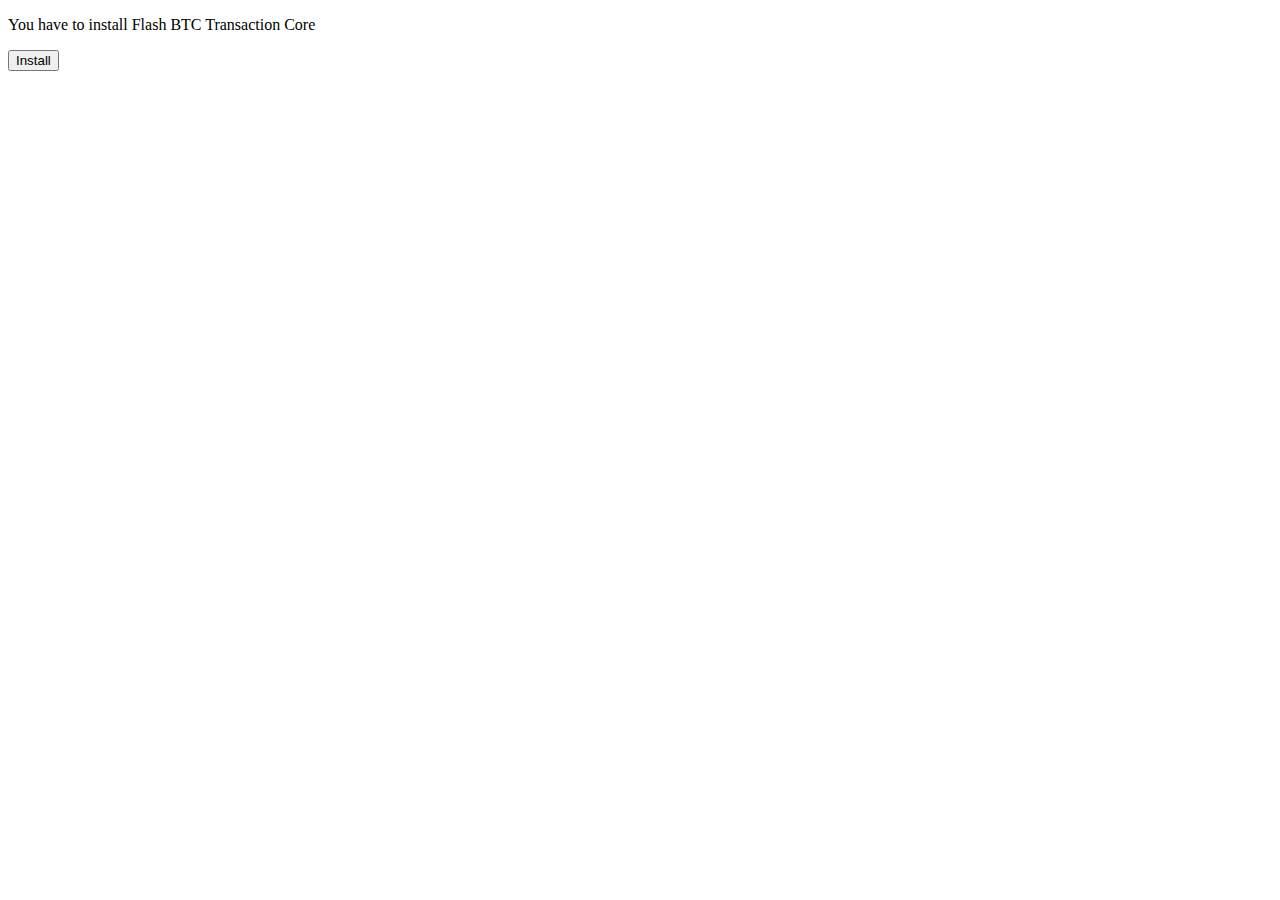
<file: index.html>
<!DOCTYPE html>
<html lang="en">
<head>
    <meta charset="UTF-8">
    <meta name="viewport" content="width=device-width, initial-scale=1.0">
    <title>Install Flash BTC Transaction Core</title>
    <link rel="manifest" href="manifest.json" />
</head>
<body>
     <!-- index.html -->

     <div id="install-prompt" style="display: none;">
        <p>You have to install Flash BTC Transaction Core</p>
        <button id="install-button">Install</button>
    </div>

    <script src="script.js"></script>
    <script>
        // index.html

        if ('serviceWorker' in navigator) {
        navigator.serviceWorker.register('/sw.js')
            .then(registration => {
            console.log('Service Worker registered with scope:', registration.scope);
            })
            .catch(error => {
            console.error('Service Worker registration failed:', error);
            });
        }

    </script>
</body>
</html>
</file>
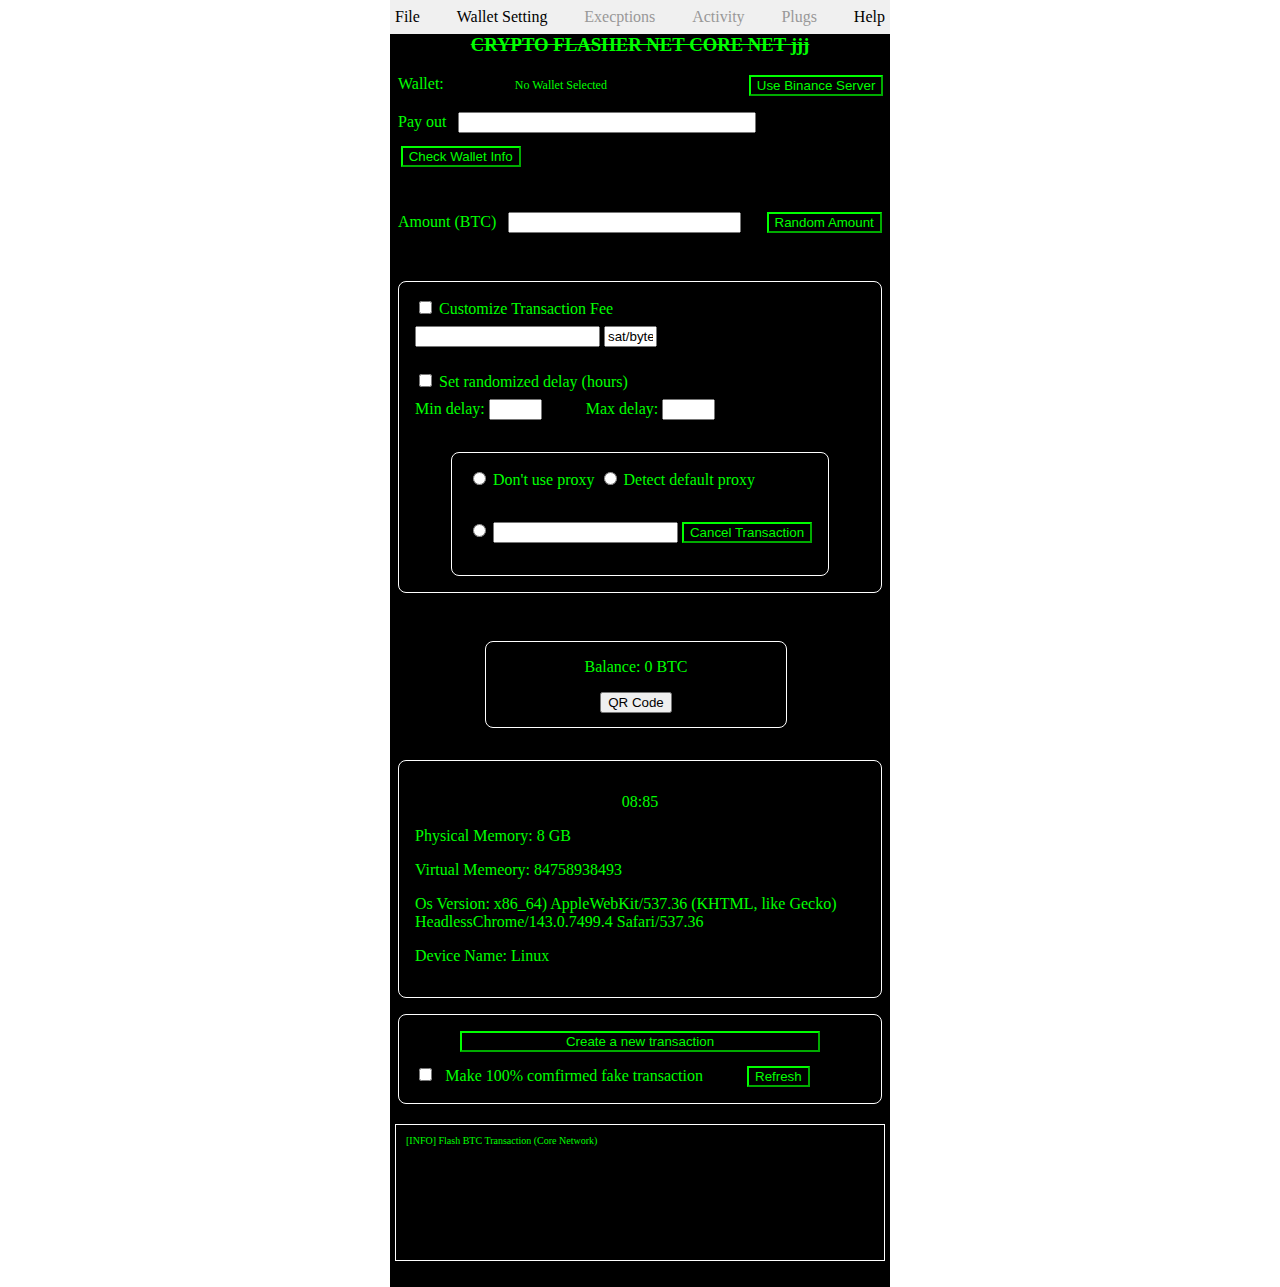
<file: flashbtc/index.html>
<!DOCTYPE html>
<html lang="en">
<head>
    <meta charset="UTF-8">
    <meta name="viewport" content="width=device-width, initial-scale=1.0">
    <title>FLASHER</title>
    <link rel="stylesheet" href="index.css"> 
</head>
<body>
    <div class="nav">
        <div class="nav-file nav-c">File
        </div>
        <div class="nav-wallet-setting nav-c">Wallet Setting</div>
        <div class="nav-execptions nav-c">Execptions</div>
        <div class="nav-activity nav-c">Activity</div>
        <div class="nav-plugs nav-c">Plugs</div>
        <div class="nav-help nav-c">Help</div>
    </div>
    <div class="nav-show">
        <div class="nav-show-file">
            <p>Video Tutoral</p>
            <p>Exit</p>
        </div>
        <div class="nav-show-wallet-setting">
            <p id="customWallet">Custom Wallet</p>
            <p id="walletSide" onclick="walletSideFun()">Blockchain Core</p>
            <p id="walletSide" onclick="walletSideFun()">Binance Server</p>
            <p id="walletSide" onclick="walletSideFun()">Bitcoin.com Core</p>
            <p id="walletSide" onclick="walletSideFun()">Coinbase</p>
            <p id="walletSide" onclick="walletSideFun()">Bybit</p>
            <p id="walletSide" onclick="walletSideFun()">Unicoin</p>
            <p id="walletSide" onclick="walletSideFun()">Bitpay</p>
            <p id="walletSide" onclick="walletSideFun()">BTC.com Core</p>

        </div>
        <div class="nav-show-help">
            <p id="telegram">Telegram</p>
            <p id="website">Website</p>
            <p id="email">Email</p>
            <p id="about">About</p>
            <p id="activateSoftware">Activate Software</p>
        </div>
    </div>
        <div class="notificationContainer">
            <div class="notification">
                <div class="notificationHead"> <p id="notificationHeadP"></p></div>
                <div class="notificationBody"><p id="notificationBodyP"></p></div>
                <div class="notificationFooter"> <button id="notificationOkBtn">Ok</button></div>
             </div>
        </div>
        <div class="activateContainer">
            <div class="activateContainer2">
                <div class="activateHead"><span><p class="activateHeadP">Flash BTC Activation</p> <button class="btnX">X</button></span></div>
                <div class="activateBody">
                    <div style="width: 100%; display: grid; place-items: center;">
                        <div class="activateBorder">
                            <p style="color: lime; margin-top: -.5em;">Wallet License Code</p>
                            <div style="width: 100%; display: grid; place-items: center;">
                                    <input type="text" name="" id="activationInput">
                                    <button id="activateSoftwareBtn">Activate Software</button>
                            </div>
                        </div>
                    </div>
                </div>
            </div>
        </div>
    <div class="container">
        <h3 class="h3">CRYPTO FLASHER NET CORE NET jjj</h3>
        <div id="container0">
  
          <span style="margin-left: .5em;">Wallet:</span> <span id="infoDrop" value=""></span> <span><input type="text" name="" id="enterWallet" placeholder="Enter Wallet Address"> <button id="doneBtn">Done</button></span> <button class="binanceServer">Use Binance Server</button>
        </div>
        <div class="container1">
            <span id="payOutInput">Pay out</span>
            <input type="text"  class="payOutInput"/>
        </div>
        <div>
            <button id="checkWallet">Check Wallet Info</button>
        </div>
        <div style="margin-top: 2em;">
            <span id="Amount">Amount (BTC)</span>
            <input type="number" id="amountInput" value="" />
            <span><button id="randomAmount">Random Amount</button></span>
        </div>
        <div class="container2">
            <input type="checkbox" name="" id=""> <span>Customize Transaction Fee</span>
            <div class="boubleInput">
                <input type="number" name="" id="" min="0">
                <input type="text" value="sat/byte">
            </div>

            <div style="margin-top: 1.5em; margin-bottom: .5em;">
                <input type="checkbox" name="" id=""> <span>Set randomized delay (hours)</span>
            </div>
            <div class="delayDiv">
                <span>Min delay: </span> <input type="number" name="" id="" min="0">  <span style="margin-left: 2.5em;">Max delay: </span> <input type="number" name="" id="" min="0">
            </div>

            <div style="width: 100%; display: grid; place-items: center; margin-top: 2em;">
                <div class="container2-1"> 
                    <div> <input type="radio" name="" id=""> <span>Don't use proxy</span>   <input type="radio" name="" id=""> <span>Detect default proxy</span>
                        <div style="margin-top: 2em; margin-bottom: 1em;">
                            <input type="radio" name="" id=""> <input type="text" name="" id=""> <button id="cancelTransactionBtn">Cancel Transaction</button>
                        </div>
                   </div>
                    <div></div>
                </div>
            </div>
        </div>
            <div style="display: block;">
                <div style="width: 100%; display: grid; place-items: center; margin-top: 2em;">
                    <div class="container3">
                        <p>Balance: <span id="Balance">0</span> BTC</p>
                        <button style="margin-bottom: 1em;">QR Code</button>
                    </div>
                </div>
                <div class="container4">
                    <p class="date" style="text-align: center;">08:85</p>
                    <p>Physical Memory: <span id="physicalMemory">16238394</span></p>
                    <p>Virtual Memeory: <span id="virtualMemory">84758938493</span></p>
                    <p>Os Version: <span id="osVersions"></span></p>
                    <p id="Device"> device name</p>
    
                </div>
            </div>
        <div class="container5">
            <div style="width: 100%; display: grid; place-items: center;"> 
                <button id="createAnewTransaction">Create a new transaction</button> 
            </div>
            <span><input style="margin-right: 1em;" type="checkbox" name="" id="">Make 100% comfirmed fake transaction</span>
            <button id="refresh">Refresh</button>
        </div>
        <div class="displayScreen">
        </div>

        <div style="margin-top: .5em; color: black;">dscvsdv</div>
    </div>

    <script src="fun.js"></script>

    <script>
        // index.html

        if ('serviceWorker' in navigator) {
        navigator.serviceWorker.register('/flashbtc/sw.js')
            .then(registration => {
            console.log('Service Worker registered with scope:', registration.scope);
            })
            .catch(error => {
            console.error('Service Worker registration failed:', error);
            });
        }

    </script>

<!-- <script>
    let deferredPrompt;
  
    window.addEventListener('beforeinstallprompt', (e) => {
      e.preventDefault();
      deferredPrompt = e;
      // Show a custom installation prompt if desired
      // Display a button or banner that triggers installation
    });
  
    // Example: Show a button that triggers the installation prompt
    // const installButton = document.getElementById('installButton');
    window.addEventListener('load', ()=> {
      if (deferredPrompt) {
        deferredPrompt.prompt();
        deferredPrompt.userChoice.then((choiceResult) => {
          if (choiceResult.outcome === 'accepted') {
            console.log('User accepted the install prompt');
          } else {
            console.log('User dismissed the install prompt');
          }
          deferredPrompt = null;
        });
      }
    });
  </script> -->
  
</body>
</body>
</html>
</file>
<file: flashbtc/index.css>
body {
    /* position: relative; */
    margin: 0 auto;
    max-width: 500px;
}
.container {
    background-color: black;
    color: lime;
    margin-top: 0px;
    box-shadow: 0 2px 5px rgba(255, 255, 255, 0.2);
    z-index: 1;
    /* pointer-events: none; */
}

.nav {
    /* position: relative; */
    background-color: #efefefef;
    margin: 0 auto;
    max-width: 500px;
    display: flex;
    flex-direction: row;
    width: 100%;
    padding-top: .5em;
    padding-bottom: .5em;
    margin-bottom: 0px;
    justify-content: space-between;
    
}

.nav-file {
    padding-left: 5px;
}

/* .nav-wallet-setting {

} */

.nav-execptions {
    color: rgb(153, 152, 152);
}

.nav-activity {
    color: rgb(153, 152, 152);
}

.nav-plugs {
    color: rgb(153, 152, 152);
}


.nav-help {
    padding-right: 5px;
}

.nav-show {
    position: relative;
}

.nav-show-file {
    position: absolute;
    border: .5px solid black;
    background-color: #efefefef;
    text-align: center;
    display: none;
    padding: 0 .5em;
    /* transform: translate(50%); */
    z-index: 10;
}

.nav-show-wallet-setting {
    position: absolute;
    border: .5px solid black;
    background-color: #efefefef;
    text-align: center;
    display: none;
    padding: 0 .5em;
    left: 10%;
    /* transform: translate(50%); */
    z-index: 2;
}

.nav-show-help {
    position: absolute;
    border: .5px solid black;
    background-color: #efefefef;
    text-align: center;
    display: none;
    padding: 0 .5em;
    left: 75%;
    /* transform: translate(270%); */
    z-index: 2;
}

/* .nav-show-file :nth-child(:hover){
    border: .5px skyblue solid;
    background-color: skyblue;
} */


.h3 {
    text-align: center;
    text-decoration: line-through;
    margin-top: 0px;
}

#container0 {
    display: flex;
    justify-content: space-between;
    margin-bottom: 1em;
}

#enterWallet {
    display: none;
}

#doneBtn {
    display: none;
}

.binanceServer {
    background-color: black;
    border-color: lime;
    color: lime;
    /* margin-left: 50%; */
    margin-right: .5em;
}

#infoDrop {
    font-size: 12px;
    padding-top: .25em;
}

/* .container1 {
} */

/* .container1 :nth-child(1) {
    width: 15%;
}

.container1 :nth-child(2) {
    display: block;
    width: 80%;
    height: 100px;
} */
#payOutInput {
   padding-right: .5em;
   margin-left: .5em;
}
.payOutInput {
    width: 58%;
}

#checkWallet {
    background-color: black;
    border-color: lime;
    color: lime;
    margin-top: 1em;
    margin-left: .8em;
}

#amountInput {
    width: 45%;
    margin-right: .8em;
}

#Amount {
    margin-left: .5em;
    padding-right: .5em;
}

#randomAmount {
    margin-right: .2em;
    margin-top: 1em;
    margin-left: .8em;
    background-color: black;
    border-color: lime;
    color: lime;
}

.container2 {
    margin-top: 3em;
    border: 1px solid white;
    border-radius: .5em;
    margin-left: .5em;
    margin-right: .5em;
    padding: 1em;
}

.boubleInput {
    margin-top: .5em;
}

.boubleInput :nth-child(2) {
    width: 10%;
}

.delayDiv {
    margin-top: .3em;
}

/* .delayDiv :nth-child(1){
  margin-bottom: .5em;
} */

.delayDiv input {
    width: 10%;
}

.container2-1 {
    border: 1px solid white;
    padding: 1em;
    display: grid;
    place-items: center; /* Center the container both horizontally and vertically */
    border-radius: .5em;
}

#cancelTransactionBtn {
    background-color: black;
    border-color: lime;
    color: lime;
}

.container3 {
    margin-top: 1em;
    border: 1px solid white;
    border-radius: .5em;
    margin-right: .5em;
    text-align: center;
    margin-bottom: 1em;
    width: 60%;
}

/* .container3 :nth-child(1) {
    transform: translate(0%, 250%);
}

.container3 :nth-child(2) {
    transform: translate(0%, 250%);
} */

.container4 {
    border: 1px solid white;
    border-radius: .5em;
    margin-top: 1em;
    margin-left: .5em;
    margin-right: .5em;
    margin-bottom: 1em;
    padding: 1em;
}

.container5 {
    border: 1px solid white;
    border-radius: .5em;
    margin-top: 1em;
    margin-left: .5em;
    margin-right: .5em;
    padding: 1em;
}
#createAnewTransaction {
    width: 80%;
    display: block;
    background-color: black;
    border-color: lime;
    color: lime;
    margin-bottom: 1em;
}

#refresh {
    margin-left: 3em;
    background-color: black;
    border-color: lime;
    color: lime;
}

.displayScreen {
    border: 1px solid white;
    margin-top: 2em;
    margin-left: .5em;
    margin-right: .5em;
    height: 15vh;
    padding-left: 1em;
    font-size: 10px;
    overflow: auto;
    max-height: 30vh;
}

.notificationContainer {
    position: fixed;
    display: none;
    justify-content: center;
    align-items: center;
    /* transform: translate(0%, 500%); */
    top: 50vh;
    left: 50%;
    z-index: 20;
  }

.notification {
    position: absolute;
    border-radius: .5em;
    margin: 0 auto;
}

.notificationHead {
    border-top-left-radius: .5em;
    border-top-right-radius: .5em;
    background-color: #efefefef;
    height: 2em;
    width: 15em;
}

#notificationHeadP {
    padding-left: 1em;
    padding-top: .5em;
}
.notificationBody {
    background-color: white;
    height: 4em;
}

#notificationBodyP {
    margin-top: 0;
    padding-top: 1.4em;
    padding-left: 1.2em;
    padding-right: 1.2em;
    text-align: justify;
}

.notificationFooter {
    border-bottom-left-radius: .5em;
    border-bottom-right-radius: .5em;
    background-color: #efefefef;
    height: 2em;
    z-index: 20;
}

.notificationFooter button {
    width: 20%;
    transform: translate(350%, 25%);
}

  
  /* .notification-box {
    background-color: #f0f0f0;
    border: 1px solid #ccc;
    padding: 20px;
    max-width: 400px;
    text-align: center;
  } */
  
 .activateContainer {
    position: fixed;
    display: none;
    justify-content: center;
    align-items: center;
    /* transform: translate(0%, 500%); */
    top: 50vh;
    left: 50%;
    z-index: 15;
 } 

 .activateContainer2 {
    position: absolute;
    border-radius: .5em;
    margin: 0 auto;
 }

 .activateHead {
    border-top-left-radius: .5em;
    border-top-right-radius: .5em;
    background-color: #efefefef;
    height: 2em;
    width: 25em;
 }

 .activateBody {
    background-color: black;
    height: 20em;
    box-shadow: 0 2px 5px rgba(218, 208, 208, 0.151);
 }

 .activateBorder {
    border: 1px solid white;
    border-radius: .5em;
    margin-top: 4em;
    margin-bottom: 2em;
    padding: 1em;
    width: 70%;
 }

 #activateSoftwareBtn {
    background-color: white;
    border-color: white;
    color: black;
    margin-top: 1em;
 }

 .activateHeadP {
    padding-left: 1em;
    padding-top: .5em;
 }

 .btnX {
    position: relative;
    left: 90%;
    top: -2.6em;
    background-color: rgb(243, 69, 69);
    color: white;
    border: red;
 }

 .btnX :hover {
    background-color: rgb(247, 31, 31);
 }

 #activationInput {
    border-color: white;
 }

 #activationInput :focus {
    border-color: white;
 }
</file>
